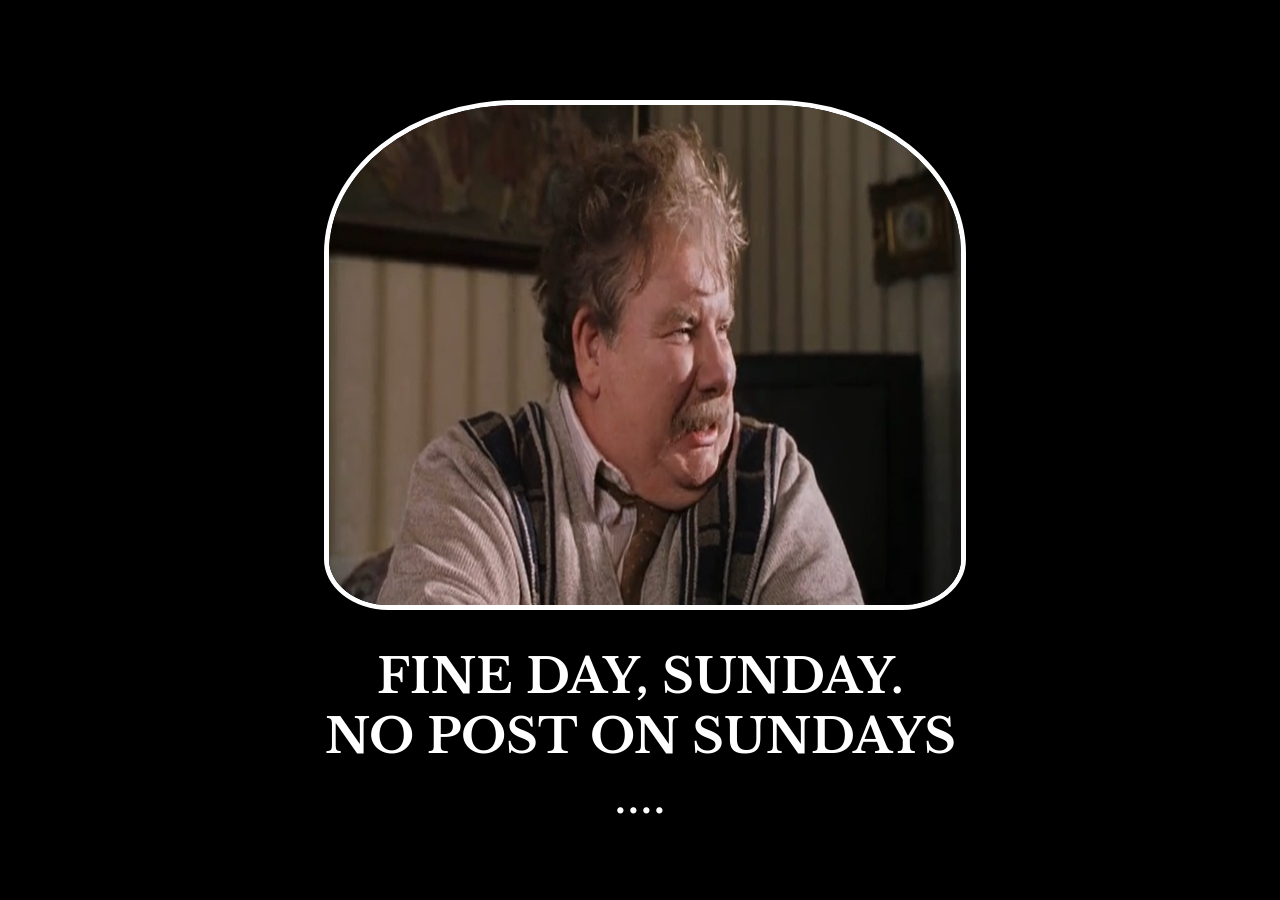
<file: index.html>
<!DOCTYPE html>
  <html lang="en">

  <head>
    <meta charset="UTF-8">
    <title>Dumbledore Meme</title>
    <link rel="Stylesheet" href="./Public/style.css">
    <link rel="preconnect" href="https://fonts.googleapis.com">
    <link rel="preconnect" href="https://fonts.gstatic.com" crossorigin>
    <link href="https://fonts.googleapis.com/css2?family=Libre+Baskerville:ital,wght@0,400;0,700;1,400&display=swap" rel="stylesheet">
  </head>

  <body>

    <div class="poster">
      <a href="./Public/Goal.html"><img class="motivation-img" src="./assets/images/Dursley.jpg" alt="Dumbledore"></a>
      <h1>Fine day, Sunday.<br>No post on Sundays</h1>
      <p>....</p>
    </div>

  </body>

  </html>
</file>
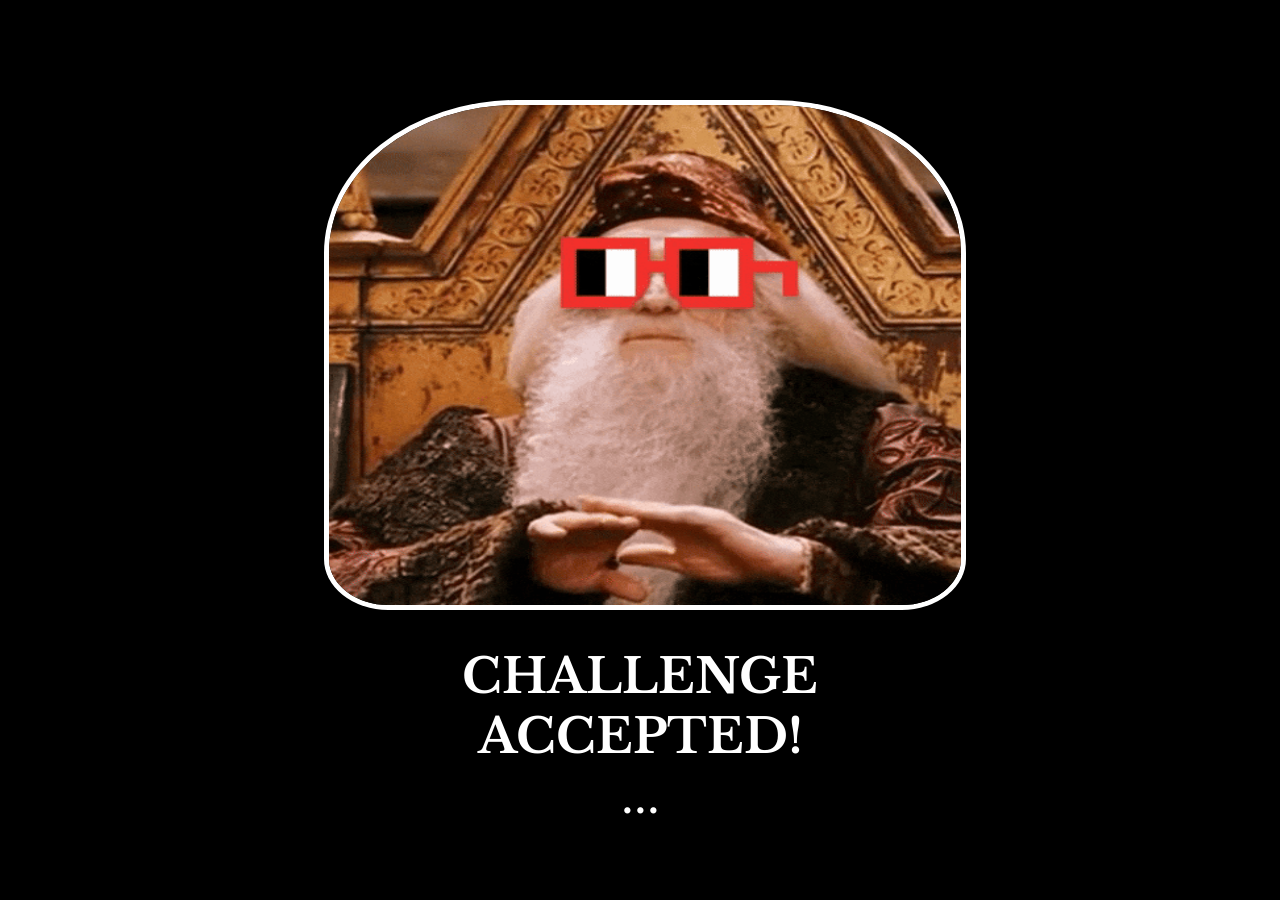
<file: Public/Goal.html>
<!DOCTYPE html>
  <html lang="en">

  <head>
    <meta charset="UTF-8">
    <title>Dumbledore Meme</title>
    <link rel="Stylesheet" href="./style.css">
    <link rel="preconnect" href="https://fonts.googleapis.com">
    <link rel="preconnect" href="https://fonts.gstatic.com" crossorigin>
    <link href="https://fonts.googleapis.com/css2?family=Libre+Baskerville:ital,wght@0,400;0,700;1,400&display=swap" rel="stylesheet">
  </head>

  <body>

    <div class="poster">
      <a href="../index.html"><img class="motivation-img" src="../assets/images/Dumbledore.gif" alt="Dumbledore"></a>
      <h1>Challenge Accepted!</h1>
      <p>...</p>
    </div>

  </body>

  </html>
</file>
<file: Public/style.css>
body {background-color: black;}

h1 {
  text-transform: uppercase;
  font-size: 3rem;
  margin-bottom: 0;
}

p {font-size: 3rem; margin: 0;}

.poster {
  width: 50%;
  margin-left: 25%;
  margin-right: 25%;
  margin-top: 100px;
  text-align: center;
  font-family: "Libre Baskerville", serif;
  color: white;
  font-weight: 400;
}

.motivation-img {
  border: 5px solid white;
  border-radius: 30% 30% 10% 10%;
  width: 100%;
}

img {height: 500px;}
</file>
